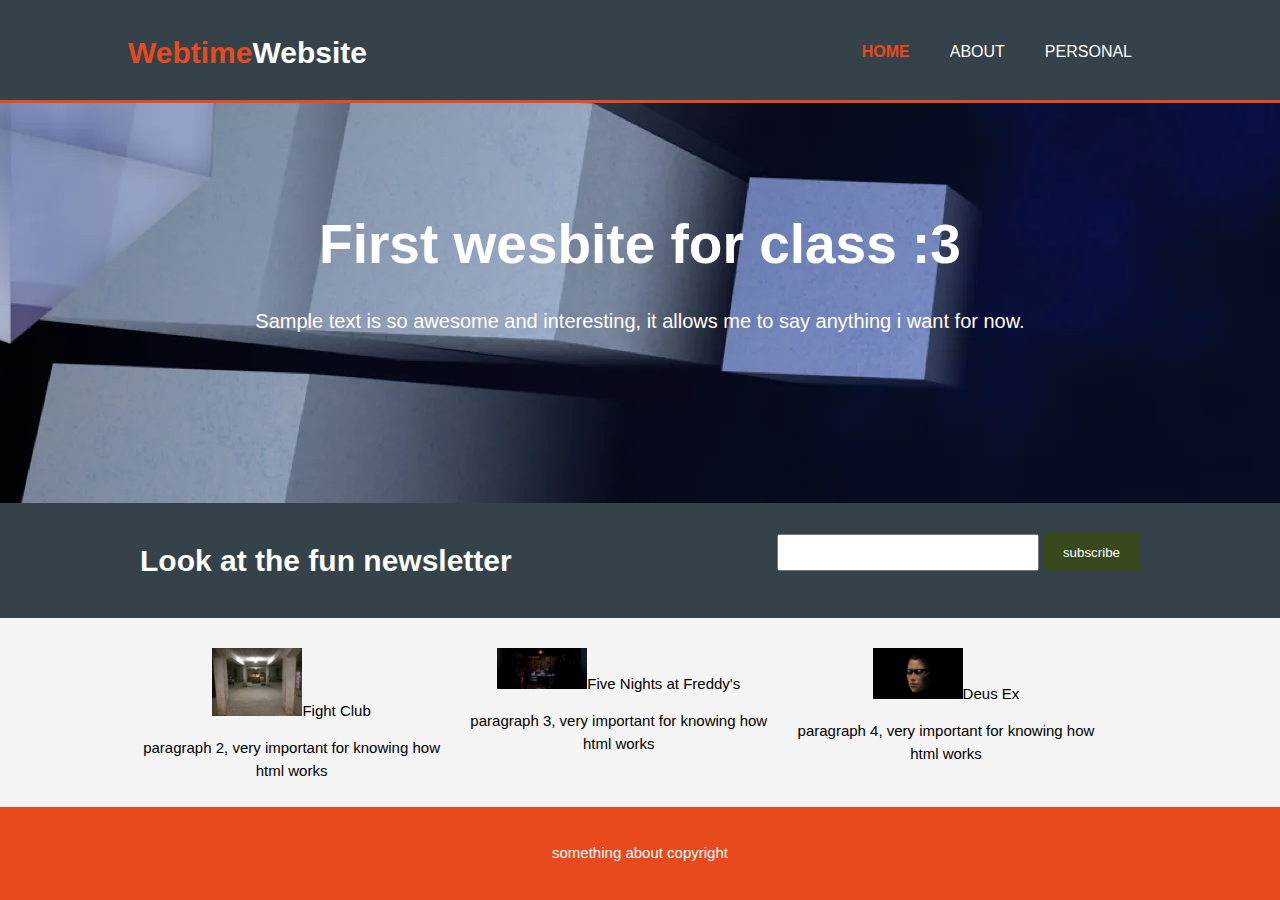
<file: index.html>
<!DOCTYPE html>
<html>
    <head>
        <meta charset="utf-8">
        <meta name="viewport" conntent="windth=device-width">
        <meta name="description" content="class time!">
        <meta name="keywords" content="class, html, work, google">
        <meta name="author" content="Elizabeth Boulay">
        <title>Test Web 4 Class</title>
        <link rel="stylesheet" href="./css/style.css">
    </head>
    <body>
        <header>
            <div class="container">
                <div id="branding">
                    <h1><span class="highlight">Webtime</span>Website</h1>
                </div>
            <nav>
                <u1>
                    <li class="current"><a href="index.html">Home</a></li>
                    <li><a href="about.html">About</a></li>
                    <li><a href="personal.html">Personal</a></li>
                </u1>
            </nav>
            </div>
        </header>
        <section id="showcase">
            <div class="container">
                <h1>First wesbite for class :3</h1>
                <p>Sample text is so awesome and interesting, it allows me to say anything i want for now.</p>
            </div>
        </section>
        <section id="newsletter">
            <div class="container">
                <h1>Look at the fun newsletter</h1>
                <form>
                    <input type="email" placeholders="enter email">
                    <button type="submit" class="button_1">subscribe</button>
                </form>
            </div>
        </section>
        <section id="boxes">
            <div class="container">
                <div class="box">
                    <img src="./img/fight club basement.jpg"
                    <h3>Fight Club</h3>
                    <p>paragraph 2, very important for knowing how html works</p>
                </div>
                <div class="box">
                    <img src="./img/fnaf office.jpg"
                    <h3>Five Nights at Freddy's</h3>
                    <p>paragraph 3, very important for knowing how html works</p>
                </div>
                <div class="box">
                    <img src="./img/oh yeah.jpg"
                    <h3>Deus Ex</h3>
                    </h3>
                    <p>paragraph 4, very important for knowing how html works</p>
                </div>
            </div>
        </section>
        <footer>
            <p>something about copyright</p>
        </footer>
    </body>
</html>
</file>
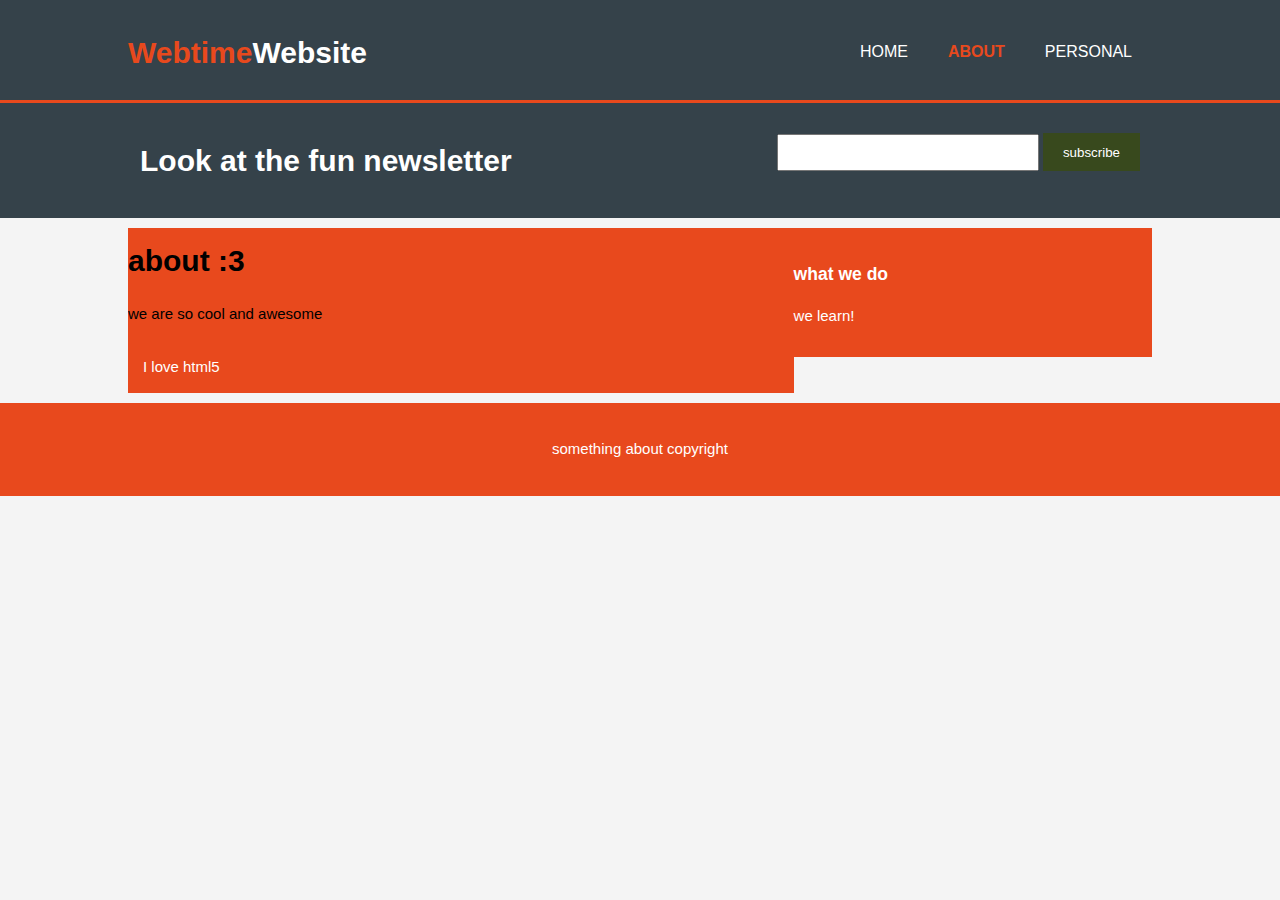
<file: about.html>
<!DOCTYPE html>
<html>
    <head>
        <meta charset="utf-8">
        <meta name="viewport" conntent="windth=device-width">
        <meta name="description" content="class time!">
        <meta name="keywords" content="class, html, work, google">
        <meta name="author" content="Elizabeth Boulay">
        <title>Test Web 4 Class | about</title>
        <link rel="stylesheet" href="./css/style.css">
    </head>
    <body>
        <header>
            <div class="container">
                <div id="branding">
                    <h1><span class="highlight">Webtime</span>Website</h1>
                </div>
            <nav>
                <u1>
                    <li><a href="index.html">Home</a></li>
                    <li class="current"><a href="about.html">About</a></li>
                    <li><a href="personal.html">Personal</a></li>
                </u1>
            </nav>
            </div>
        </header>
        <section id="newsletter">
            <div class="container">
                <h1>Look at the fun newsletter</h1>
                <form>
                    <input type="email" placeholders="enter email">
                    <button type="submit" class="button_1">subscribe</button>
                </form>
            </div>
        </section>
        <section id="main">
            <div class="container">
               <article id="main-col">
                <h1 class="page-title">about :3</h1>
                <p>we are so cool and awesome</p>
                <p class="dark">I love html5</p>
               </article>
               <aside id="sidebar">
                <div class="dark">   
                    <h3>what we do</h3>
                    <p>we learn!</p>
                </div>
               </aside>
            </div>
        </section>
        <footer>
            <p>something about copyright</p>
        </footer>
    </body>
</html>
</file>
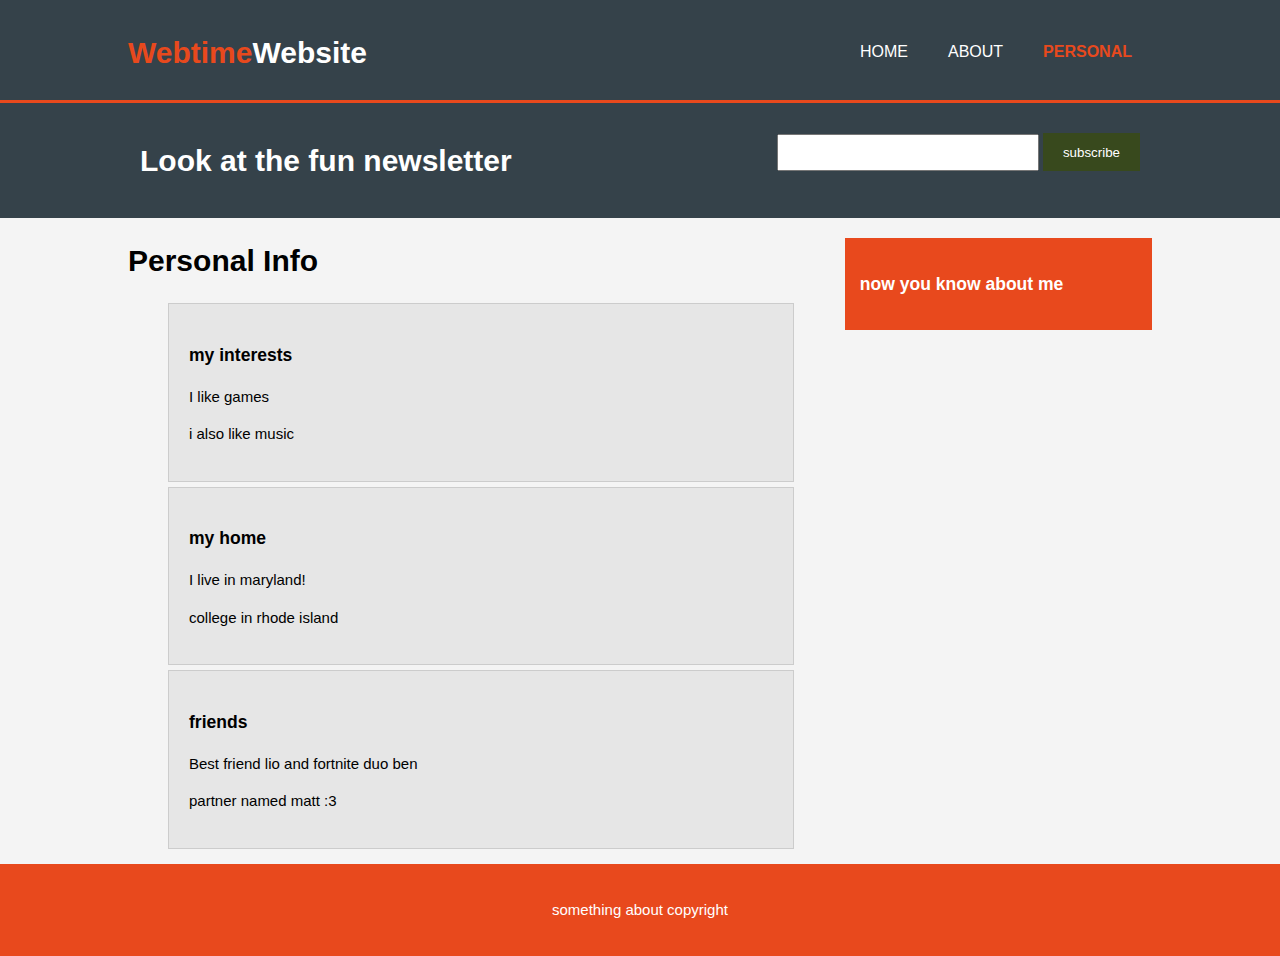
<file: personal.html>
<!DOCTYPE html>
<html>
    <head>
        <meta charset="utf-8">
        <meta name="viewport" conntent="windth=device-width">
        <meta name="description" content="class time!">
        <meta name="keywords" content="class, html, work, google">
        <meta name="author" content="Elizabeth Boulay">
        <title>Test Web 4 Class | personal</title>
        <link rel="stylesheet" href="./css/style.css">
    </head>
    <body>
        <header>
            <div class="container">
                <div id="branding">
                    <h1><span class="highlight">Webtime</span>Website</h1>
                </div>
            <nav>
                <u1>
                    <li><a href="index.html">Home</a></li>
                    <li><a href="about.html">About</a></li>
                    <li class="current"><a href="personal.html">Personal</a></li>
                </u1>
            </nav>
            </div>
        </header>
        <section id="newsletter">
            <div class="container">
                <h1>Look at the fun newsletter</h1>
                <form>
                    <input type="email" placeholders="enter email">
                    <button type="submit" class="button_1">subscribe</button>
                </form>
            </div>
        </section>
        <section id="main">
            <div class="container">
               <article id="main-col">
                <h1 class="page-title">Personal Info</h1>
                <ul id="personal">
                    <li>
                        <h3>my interests</h3>
                        <p>I like games</p>
                        <p>i also like music</p>
                    </li>
                    <li>
                        <h3>my home</h3>
                        <p>I live in maryland!</p>
                        <p>college in rhode island</p>
                    </li>
                    <li>
                        <h3>friends</h3>
                        <p>Best friend lio and fortnite duo ben</p>
                        <p>partner named matt :3</p>
                    </li>
                </ul>
               </article>
               <aside id="sidebard">
                    <div class="dark">
                        <h3>now you know about me</h3>
                    </div>
               </aside>
                </div>
               </aside>
            </div>
        </section>
        <footer>
            <p>something about copyright</p>
        </footer>
    </body>
</html>
</file>
<file: css/style.css>
body{
    font:15px/1.5 Arial, Helvetica, sans-serif;
    padding: 0;
    margin: 0;
    background-color: #f4f4f4;
}

/* Global*/
.container{
    width:80%;
    margin: auto;
    overflow:hidden;
}
header ul{
    margin:0;
    padding:0;
}
.button_1{
    height:38px;
    background:#38491d;
    border:0;
    padding-left: 20px;
    padding-right:20px;
    color:#ffffff;
}
.dark{
    padding:15px;
    background: #e8491d;
    color:#ffffff;
    margin-top: 10px;
    margin-bottom:10px;
}
/*Header **/
header{
    background:#35424a;
    color:#ffffff;
    padding-top: 30px;
    min-height: 70px;
    border-bottom: #e8491d 3px solid;
}
header a{
    color:#ffffff;
    text-decoration: none;
    text-transform: uppercase;
    font-size: 16px;
}
header li{
    float:left;
    display:inline;
    padding: 0 20px 0 20px;
}
header #branding{
    float:left;
}
header #branding h1{
    margin:0;
}
header nav{
    float:right;
    margin-top: 10px;
}
header .highlight, header .current a{
    color:#e8491d;
    font-weight: bold;
}
header a:hover{
    color:#cccccc;
    font-weight: bold;
}

/*showcase*/
#showcase{
    min-height: 400px;
    background:url('../img/ps2\ background.jpg') no-repeat 0 -400px; 
    text-align: center;
    color:#ffffff;
}
#showcase h1{
    margin-top: 100px;
    font-size: 55px;
    margin-bottom: 10px;
}
#showcase p{
    font-size: 20px;
}
#newsletter{
    padding: 15px;
    color:#ffffff;
    background:#35424a ;
}
#newsletter h1{
    float:left;
}
#newsletter form{
    float:right;
    margin-top: 15px;
}
#newsletter input[type="email"]{
    padding:4px;
    height:25px;
    width:250px;
}
/*boxes*/
#boxes{
    margin-top: 20px;
}
#boxes .box{
    float:left;
    text-align: center;
    width:30%;
    padding:10px;
}
#boxes .box img{
    width:90px;
}
/*sidebard*/
aside#sidebard{
    float: right;
    width:30%;
    margin-top: 10px;
}
/*main-col*/
article#main-col{
    float:left;
    width:65%;
}
/*personal*/
ul#personal li{
    list-style:none;
    padding: 20px;
    border:#cccccc solid 1px;
    margin-bottom: 5px;
    background: #e6e6e6;
}
footer{
    padding:20px;
    margin-top: 20ox;
    color:#ffffff;
    background-color:#e8491d ;
    text-align: center;
}
</file>
